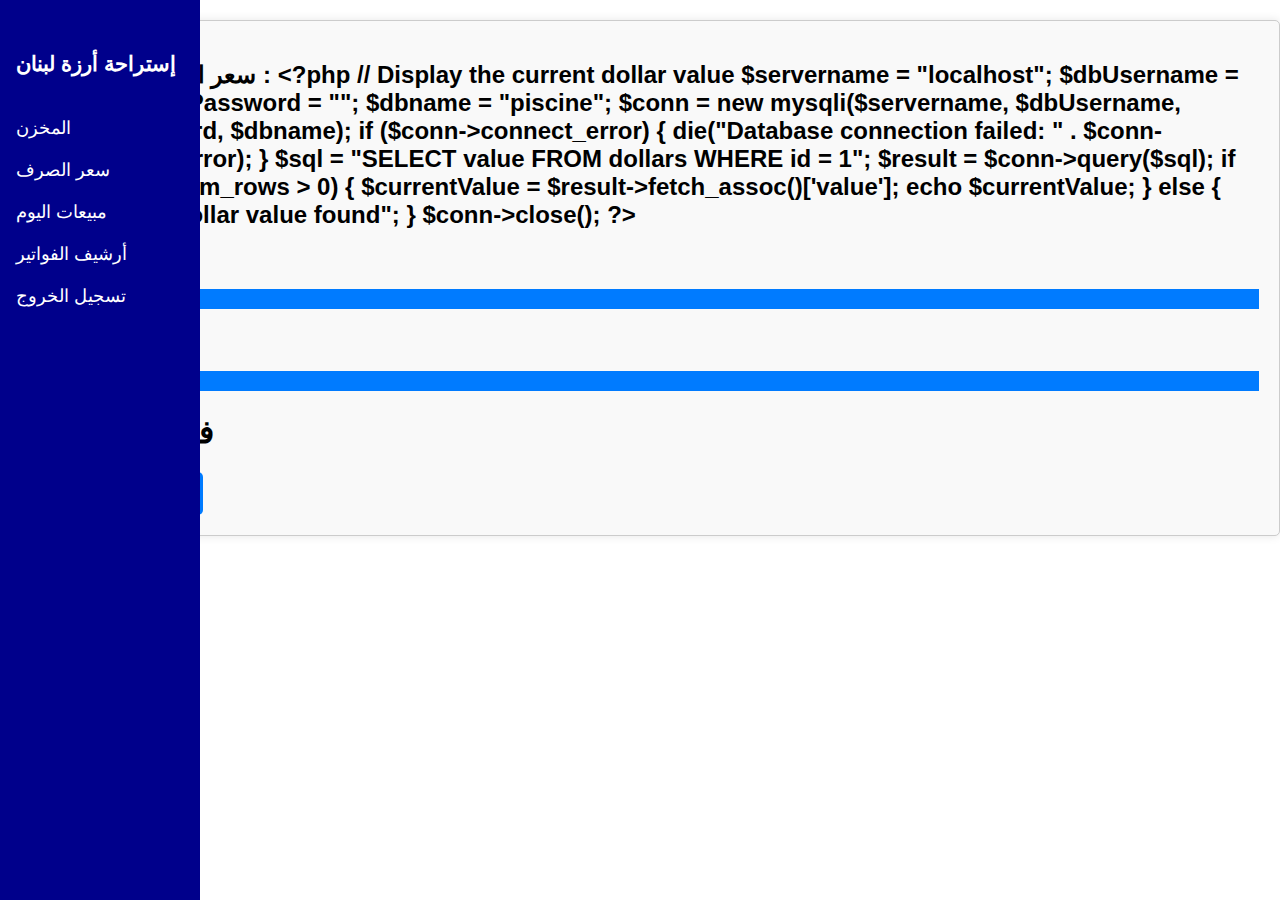
<file: sales/sales.html>
<!DOCTYPE html>
<html lang="en">

<head>
    <meta charset="UTF-8">
    <meta name="viewport" content="width=device-width, initial-scale=1.0">
    <title>Sales</title>
    <link rel="stylesheet" href="./style.css">
</head>
<style>
    body {
    margin: 0;
    font-family: Arial, sans-serif;
    display: flex;
}
.sidebar {
    width: 200px;
    background-color: darkblue; /* Dark blue sidebar */
    height: 100vh; /* Full height sidebar */
    position: fixed; /* Fixed position */
    top: 0;
    left: 0;
    padding-top: 20px;
    color: white;
}
.sidebar a {
    display: block;
    padding: 10px 16px;
    text-decoration: none;
    color: white;
    font-size: 18px;
}
.sidebar a:hover {
    background-color:blue;
}
#newDay {
    background-color: #007bff; /* Blue background color */
    color: white; /* White text color */
    font-weight: bold; /* Bold text */
    font-size: 1.2em; /* Larger font size */
    padding: 10px 20px; /* Padding around text */
    border: none; /* Remove default border */
    cursor: pointer; /* Pointer cursor on hover */
    border-radius: 5px; /* Rounded corners */
}
.setOld{
    
    background-color: #007bff; /* Blue background color */
    color: white; /* White text color */
    font-weight: bold; /* Bold text */
    font-size: 1.2em; /* Larger font size */
    padding: 10px 20px; /* Padding around text */
    border: none; /* Remove default border */
    cursor: pointer; /* Pointer cursor on hover */
    border-radius: 5px; /* Rounded corners */

}
#newDay:hover {
    background-color: #0056b3; /* Darker blue on hover */
}
#oldDay {
    background-color: #0dff00; /* Blue background color */
    color: white; /* White text color */
    font-weight: bold; /* Bold text */
    font-size: 1.2em; /* Larger font size */
    padding: 10px 20px; /* Padding around text */
    border: none; /* Remove default border */
    cursor: pointer; /* Pointer cursor on hover */
    border-radius: 5px; /* Rounded corners */
}



/* Modal Styles */
.modal {
    display: none; /* Hidden by default */
    position: fixed; /* Stay in place */
    z-index: 1000; /* Sit on top */
    left: 0;
    top: 0;
    width: 100%; /* Full width */
    height: 100%; /* Full height */
    overflow: auto; /* Enable scroll if needed */
    background-color: rgba(0,0,0,0.5); /* Black w/ opacity */
}

.modal-content {
    background-color: #fefefe;
    margin: 15% auto; /* 15% from the top and centered */
    padding: 20px;
    border: 1px solid #888;
    width: 80%; /* Could be more or less, depending on screen size */
    max-width: 400px; /* Max width */
    position: relative;
}

.close {
    color: #aaa;
    float: right;
    font-size: 28px;
    font-weight: bold;
}

.close:hover,
.close:focus {
    color: black;
    text-decoration: none;
    cursor: pointer;
}

</style>
<script>
  


</script>
<body>
    <div class="sidebar">
        <a href="../home/index.html"><h3>إستراحة أرزة لبنان</h3></a>
        
        <a href="../item/Stocks.php">المخزن</a>
        <a href="../dollars/dollar.php">سعر الصرف</a>
        <a href="../sales/sales.html">مبيعات اليوم</a>
       
        <a href="../invoicesArchive/index.html" > أرشيف الفواتير</a>
        <a href="../user/login.php" class="logout">تسجيل الخروج</a>
    </div>
   
    <a href="../home/index.html">back to home</a>
    <div class="container">
        <h2 id="dollar-value">سعر الصّرف الحالي </h2>
        <h2 id="day-date"></h2>

        <div id="total-sales" class="total-sales">
            المبيع الإجمالي L.L: <h1 style="background-color: #007bff;color: white;padding: 10px;" id="total-sales-value"></h1>
        </div>


        <div id="total-sales-dollar" class="total-sales">
            المبيع الإجمالي $: <h1 style="background-color: #007bff;color: white;padding: 10px;" id="total-sales-value-dollar"></h1>
        </div>
        <h1>فواتير اليوم</h1>
        <div id="sales-container" class="sales-container">
            <!-- Items will be dynamically added here -->
        </div>
       <!-- <button id="deleteAll" onclick="deleteRows()">Delete All Rows</button> -->
        
        <button id="newDay" onclick="">اغلاق صندوق </button>


        <div id="myModal" class="modal">
            <div class="modal-content">
                <span class="close">&times;</span>
                <p id="wrong"></p>
                <label for="password">Enter Password:</label>
                <input type="password" id="password" name="password">
                <button id="submitPassword">اغلاق صندوق </button>
            </div>
        </div>
    </div>

    <script src="./script.js">

    </script>
  
</body>

</html>
</file>
<file: sales/style.css>
.container {
    max-width: 1200px; /* Increase max-width to make the container wider */
    margin: 20px auto;
    padding: 20px;
    border: 1px solid #ccc;
    border-radius: 5px;
    background-color: #f9f9f9;
    box-shadow: 0 0 10px rgba(0, 0, 0, 0.1);
}

.table {
    width: 100%; /* Ensure the table takes the full width of the container */
    margin-bottom: 20px;
    padding: 10px;
    border: 1px solid #ccc;
    border-radius: 5px;
    background-color: #fff;
}

.table h2 {
    margin-bottom: 10px;
    font-size: 1.2rem;
}

.item {
    margin-bottom: 10px;
    padding: 10px;
    border: 1px solid #eee;
    border-radius: 5px;
    background-color: #f0f8ff; /* Light blue background */
}

.item p {
    margin: 5px 0;
}

.invoice {
    background-color: #4a62ff; /* Light gray background */
    padding: 10px;
    margin-bottom: 10px;
    border: 1px solid #ccc;
    border-radius: 5px;
}


/* Define a class for the table */
.custom-table {
    border-collapse: collapse;
    width: 100%;
    border: 1px solid #ddd; /* Border around the table */
}

/* Style for the <thead> */
.custom-table thead {
    background-color: #3498db; /* Blue background */
    color: white; /* White text color */
    /* background-color: #95d1f8; */
}

/* Style for <th> in the <thead> */
.custom-table th {
    padding: 8px;
    text-align: left;
}

/* Style for <td> in the <tbody> */
.custom-table td {
    padding: 8px;
    text-align: left;
    border: 1px solid #dddddd; /* Border around each cell */
}
.setOld{
    
    background-color: #007bff; /* Blue background color */
    color: white; /* White text color */
    font-weight: bold; /* Bold text */
    font-size: 1.2em; /* Larger font size */
    padding: 10px 20px; /* Padding around text */
    border: none; /* Remove default border */
    cursor: pointer; /* Pointer cursor on hover */
    border-radius: 5px; /* Rounded corners */

}



.modal-overlay {
    position: fixed;
    top: 0;
    left: 0;
    width: 100%;
    height: 100%;
    background-color: rgba(0, 0, 0, 0.5); /* semi-transparent black background */
    z-index: 1000; /* Ensure the modal is on top of everything */
    display: flex;
    justify-content: center;
    align-items: center;
}

.modal-contentt {
    background-color: white;
    padding: 2rem;
    border-radius: 8px;
    box-shadow: 0 0 10px rgba(0, 0, 0, 0.1);
    max-width: 80%; /* Adjust width as needed */
    max-height: 80%; /* Adjust height as needed */
    overflow: auto; /* Enable scrolling if content exceeds max-height */
    z-index: 1010; /* Ensure content is above the overlay */
}

.modal-contentt button {
    margin-top: 1rem;
    padding: 0.5rem 1rem;
    background-color: #007bff;
    color: white;
    border: none;
    border-radius: 4px;
    cursor: pointer;
}

.modal-contentt button:hover {
    background-color: #0056b3;
}
</file>
